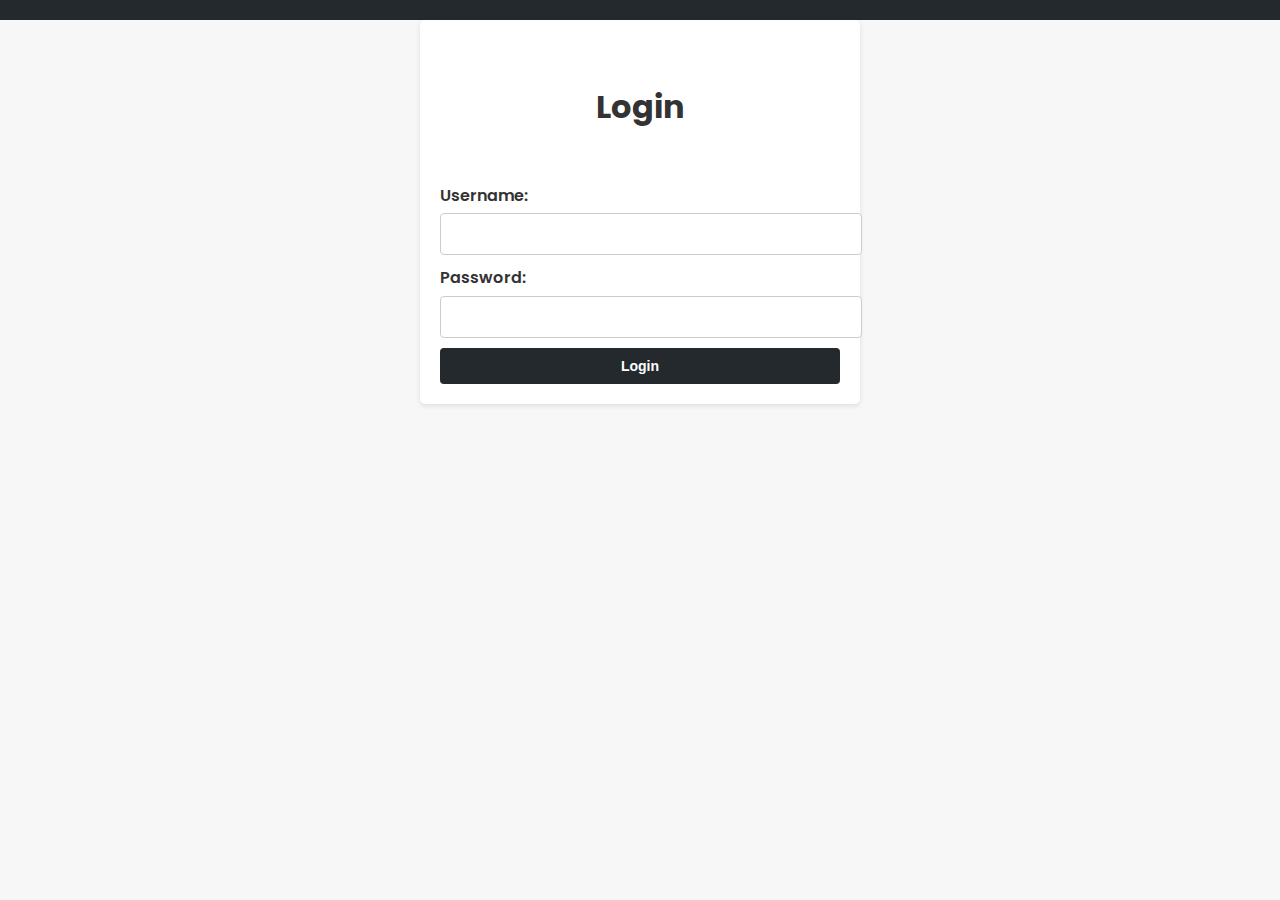
<file: src/main/resources/templates/login.html>
<!DOCTYPE html>
<html lang="en">
  <head>
    <meta charset="UTF-8" />
    <title>Login</title>
    <link
      href="https://fonts.googleapis.com/css2?family=Poppins:wght@300;400;600&display=swap"
      rel="stylesheet"
    />
    <style>
      body {
        font-family: "Poppins", sans-serif;
        line-height: 1.6;
        margin: 0;
        padding: 0;
        background-color: #f7f7f7;
        color: #333;
      }

      header {
        background-color: #24292e;
        padding: 10px;
        text-align: center;
      }

      header a {
        color: #fff;
        text-decoration: none;
        font-weight: 600;
      }

      .container {
        max-width: 400px;
        margin: 0 auto;
        padding: 20px;
        background-color: #fff;
        box-shadow: 0px 2px 5px rgba(0, 0, 0, 0.1);
        border-radius: 5px;
      }

      h1 {
        padding: 20px;
        text-align: center;
        margin-bottom: 30px;
      }

      label {
        font-weight: 600;
        display: block;
        margin-bottom: 5px;
      }

      input[type="text"],
      input[type="password"] {
        padding: 10px;
        width: 100%;
        border: 1px solid #ccc;
        border-radius: 4px;
        font-family: "Poppins", sans-serif;
        margin-bottom: 10px;
      }

      button[type="submit"] {
        padding: 10px 20px;
        background-color: #24292e;
        color: #fff;
        border: none;
        border-radius: 4px;
        cursor: pointer;
        font-size: 14px;
        font-weight: 600;
        width: 100%;
      }

      a {
        color: #24292e;
        text-decoration: none;
        font-weight: 600;
        display: block;
        text-align: center;
        margin-top: 20px;
      }
    </style>
  </head>
  <body>
    <header>
    </header>

    <div class="container">
      <h1>Login</h1>
      <form method="post" th:action="@{/login}" th:object="${payload}">
        <label for="username">Username:</label>
        <input id="username" required th:field="*{username}" type="text" />

        <label for="password">Password:</label>
        <input id="password" required th:field="*{password}" type="password" />

        <button type="submit">Login</button>
      </form>
    </div>
  </body>
</html>
</file>
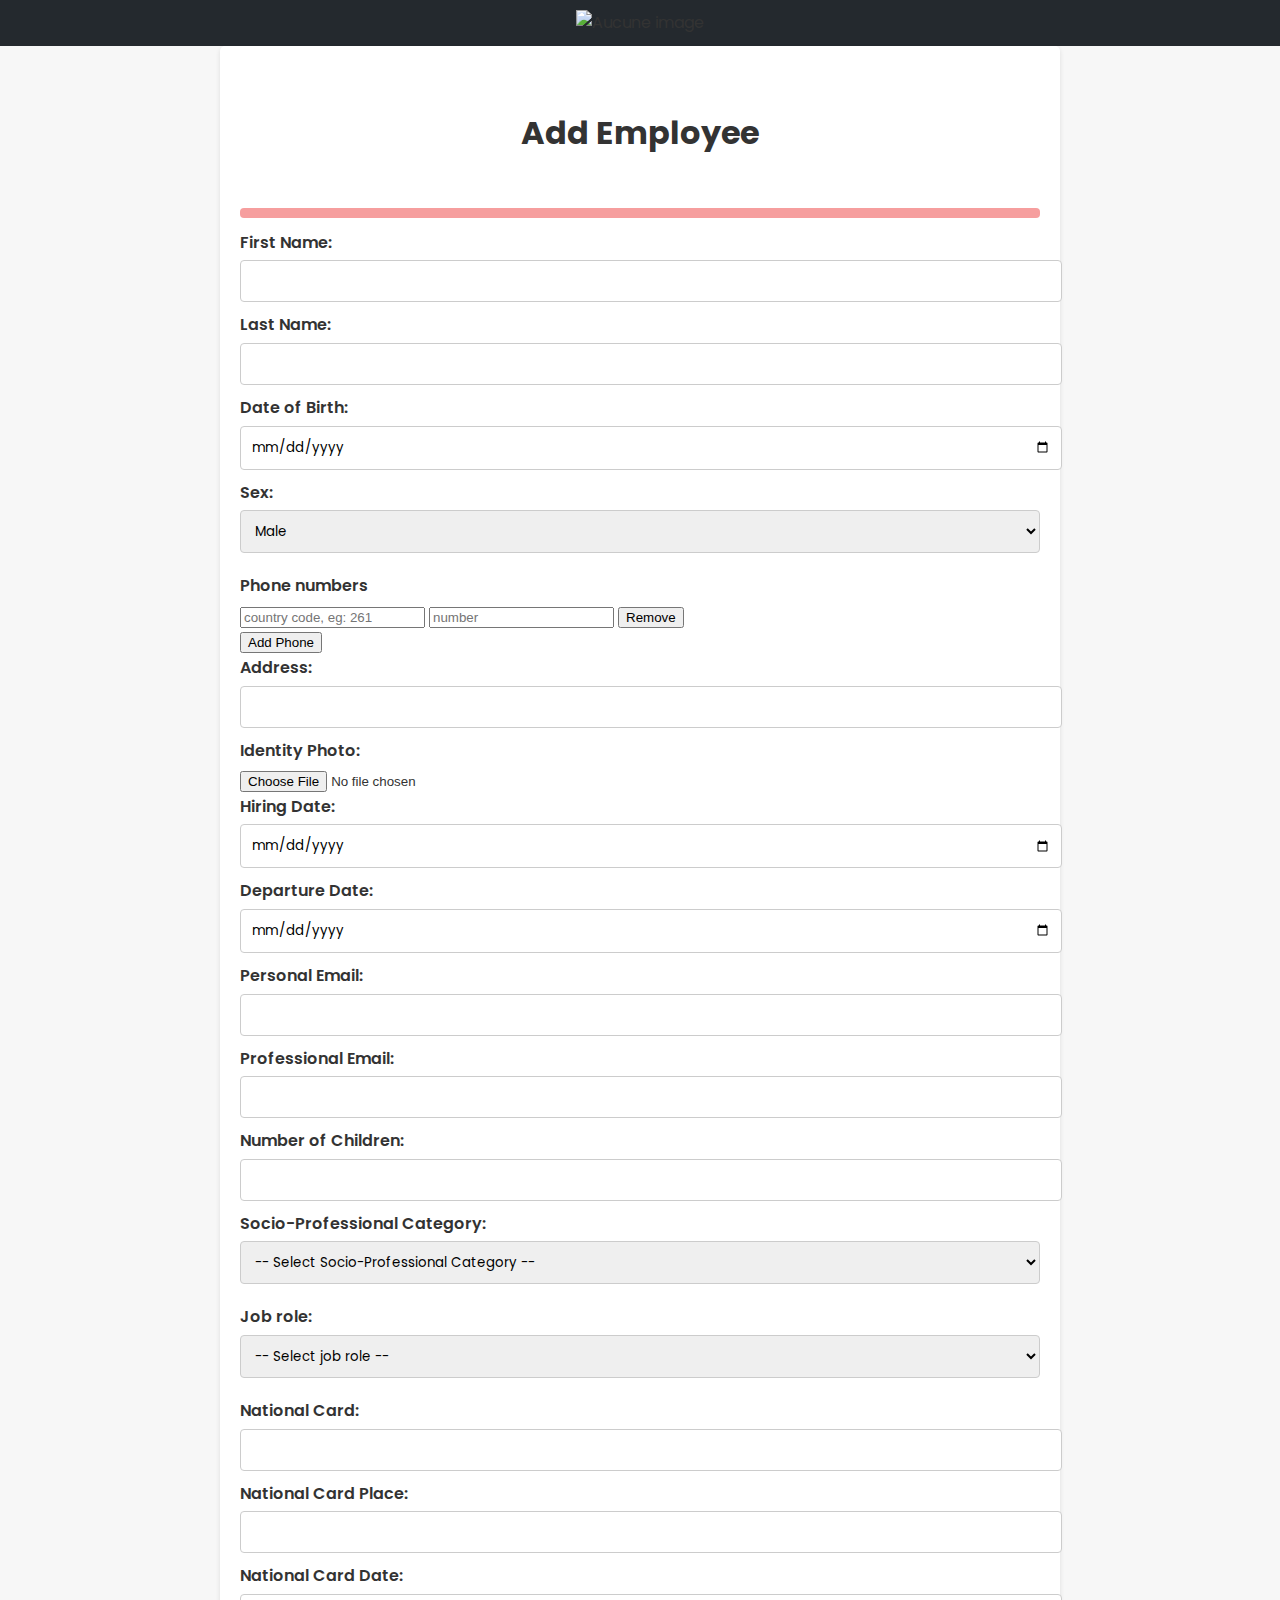
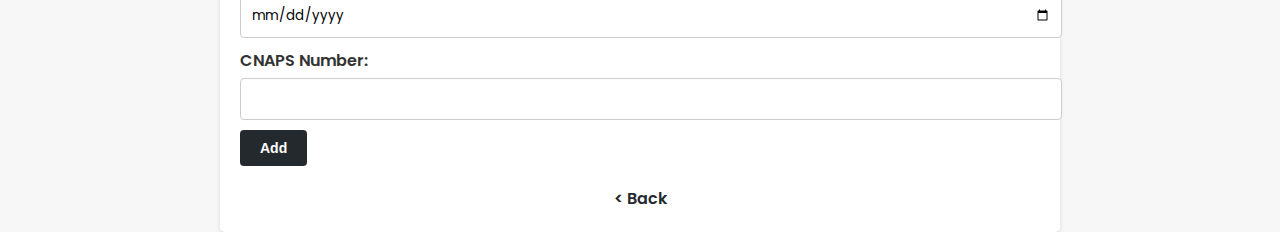
<file: src/main/resources/templates/employee/add-employee.html>
<!DOCTYPE html>
<html lang="en">
  <head>
    <meta charset="UTF-8" />
    <title>Add Employee</title>
    <link
      href="https://fonts.googleapis.com/css2?family=Poppins:wght@300;400;600&display=swap"
      rel="stylesheet"
    />
    <style>
      body {
        font-family: "Poppins", sans-serif;
        line-height: 1.6;
        margin: 0;
        padding: 0;
        background-color: #f7f7f7;
        color: #333;
      }

      header {
        background-color: #24292e;
        padding: 10px;
        text-align: center;
      }

      header a {
        color: #fff;
        text-decoration: none;
        font-weight: 600;
      }

      .container {
        max-width: 800px;
        margin: 0 auto;
        padding: 20px;
        background-color: #fff;
        box-shadow: 0px 2px 5px rgba(0, 0, 0, 0.1);
        border-radius: 5px;
      }

      h1 {
        padding: 20px;
        text-align: center;
        margin-bottom: 30px;
      }

      label {
        font-weight: 600;
        display: block;
        margin-bottom: 5px;
      }

      input[type="text"],
      input[type="date"],
      input[type="email"],
      input[type="number"],
      select {
        padding: 10px;
        width: 100%;
        border: 1px solid #ccc;
        border-radius: 4px;
        font-family: "Poppins", sans-serif;
        margin-bottom: 10px;
      }

      select {
        margin-bottom: 20px;
      }

      button[type="submit"] {
        padding: 10px 20px;
        background-color: #24292e;
        color: #fff;
        border: none;
        border-radius: 4px;
        cursor: pointer;
        font-size: 14px;
        font-weight: 600;
      }

      a {
        color: #24292e;
        text-decoration: none;
        font-weight: 600;
        display: block;
        text-align: center;
        margin-top: 20px;
      }

      .error {
        font-size: 12px;
        border-radius: 4px;
        padding: 0.3rem;
        color: #912b2b;
        background-color: #f69e9e;
      }
    </style>
  </head>
  <body>
    <header>
      <img
        alt="Aucune image"
        height="50"
        th:src="'data:image/jpeg;base64,' + ${company.logo}"
        width="50"
      />
    </header>

    <div class="container">
      <h1>Add Employee</h1>
      <p class="error" th:if="error" th:text="${error}"></p>
      <form
        enctype="multipart/form-data"
        method="post"
        th:action="@{/employees/add}"
        th:object="${employee}"
      >
        <label for="firstName">First Name:</label>
        <input id="firstName" required th:field="*{firstname}" type="text" />

        <label for="lastName">Last Name:</label>
        <input id="lastName" required th:field="*{lastname}" type="text" />

        <label for="dateOfBirth">Date of Birth:</label>
        <input
          id="dateOfBirth"
          pattern="yyyy-MM-dd"
          required
          th:field="*{birthdate}"
          type="date"
        />

        <label for="sex">Sex:</label>
        <select id="sex" required th:field="*{sex}">
          <option th:value="M">Male</option>
          <option th:value="F">Female</option>
        </select>

        <div>
          <label for="phones">Phone numbers</label>
          <div id="phones">
            <div th:each="phone, cur : *{phones}">
              <input th:field="*{phones[__${cur.index}__].id}" type="hidden" />
              <input
                placeholder="country code, eg: 261"
                required
                th:field="*{phones[__${cur.index}__].code}"
              />
              <input
                maxlength="10"
                placeholder="number"
                required
                th:field="*{phones[__${cur.index}__].number}"
              />
              <button
                th:onclick="'removeEntry(' + ${cur.index} + ')'"
                type="button"
              >
                Remove
              </button>
            </div>
          </div>
          <button th:onclick="newPhoneEntry()" type="button">Add Phone</button>
        </div>

        <label for="address">Address:</label>
        <input id="address" required th:field="*{address}" type="text" />

        <label for="photo">Identity Photo:</label>
        <input id="photo" name="photo" th:field="*{photo}" type="file" />

        <label for="beggingDate">Hiring Date:</label>
        <input
          id="beggingDate"
          pattern="yyyy-MM-dd"
          required
          th:field="*{hireDate}"
          type="date"
        />

        <label for="outDate">Departure Date:</label>
        <input
          id="outDate"
          pattern="yyyy-MM-dd"
          th:field="*{departureDate}"
          type="date"
        />

        <label for="emailPerso">Personal Email:</label>
        <input
          id="emailPerso"
          required
          th:field="*{personalEmail}"
          type="email"
        />

        <label for="emailPro">Professional Email:</label>
        <input id="emailPro" required th:field="*{proEmail}" type="email" />

        <label for="dependents">Number of Children:</label>
        <input
          id="dependents"
          required
          th:field="*{dependents}"
          type="number"
        />

        <label for="socioPro">Socio-Professional Category:</label>
        <select id="socioPro" required th:field="*{socioPro}">
          <option value="">-- Select Socio-Professional Category --</option>
          <option
            th:each="spc : ${socioProCategories}"
            th:text="${spc.name}"
            th:value="${spc.id}"
          ></option>
        </select>

        <label for="jobRole">Job role:</label>
        <select id="jobRole" required th:field="*{jobRole}">
          <option value="">-- Select job role --</option>
          <option
            th:each="jr : ${jobRoles}"
            th:text="${jr.name}"
            th:value="${jr.id}"
          ></option>
        </select>

        <label for="cin">National Card:</label>
        <input id="cin" required th:field="*{cinNumber}" type="text" />

        <label for="cinPlace">National Card Place:</label>
        <input
          id="cinPlace"
          required
          th:field="*{cinPlaceIssue}"
          th:value="*{cinPlaceIssue}"
          type="text"
        />

        <label for="cinDate">National Card Date:</label>
        <input
          id="cinDate"
          pattern="yyyy-MM-dd"
          th:field="*{cinDateIssue}"
          th:value="*{cinDateIssue}"
          type="date"
        />

        <label for="cnaps_number">CNAPS Number:</label>
        <input
          id="cnaps_number"
          required
          th:field="*{cnapsNumber}"
          type="text"
        />

        <button type="submit">Add</button>
      </form>

      <a th:href="@{/employees}">&lt; Back</a>
    </div>
    <script
      defer
      th:inline="javascript"
      th:src="@{/scripts/multiple_phone.js}"
    ></script>
  </body>
</html>
</file>
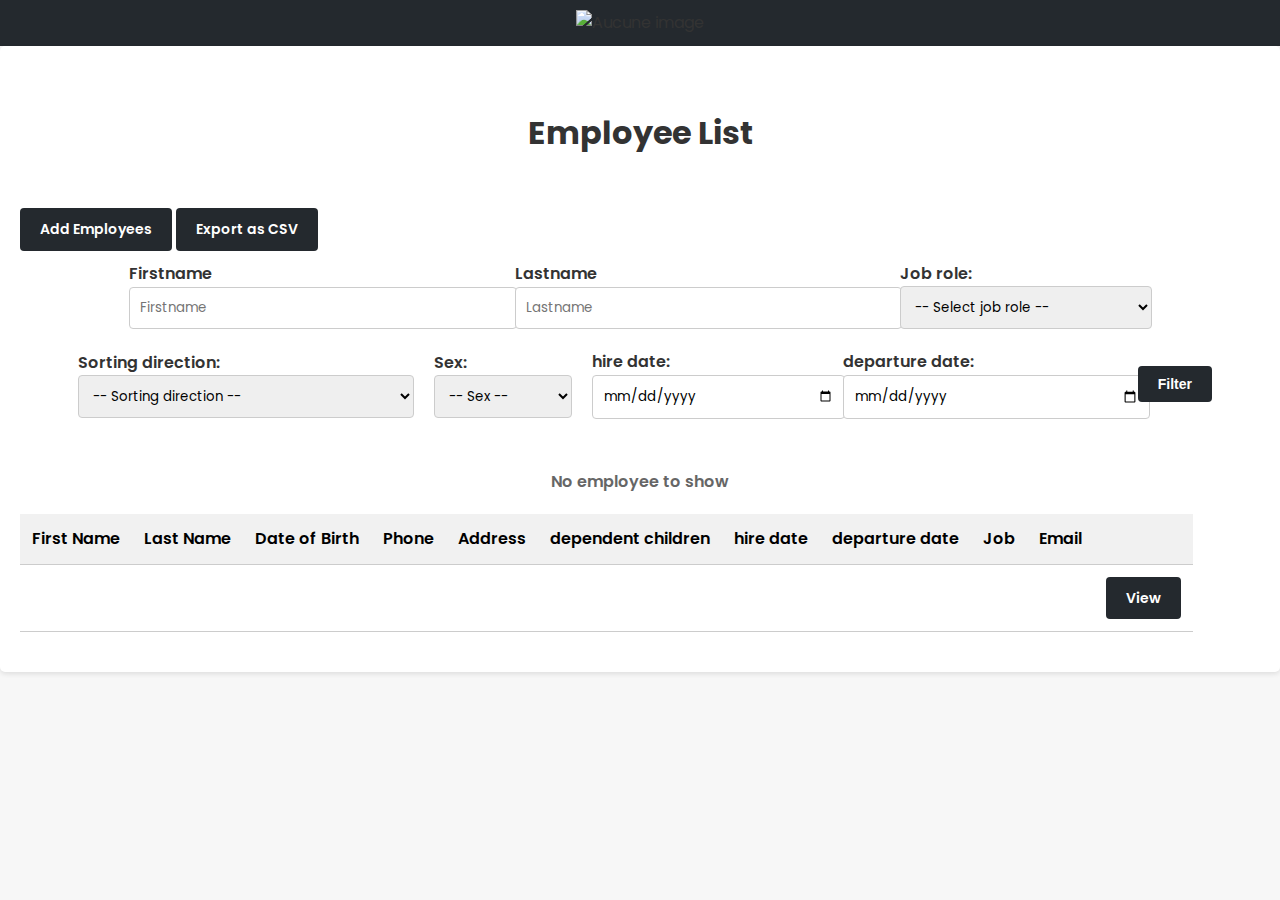
<file: src/main/resources/templates/employee/list-employee.html>
<!DOCTYPE html>
<html lang="en">
  <head>
    <meta charset="UTF-8" />
    <title>Employee List</title>
    <link
      href="https://fonts.googleapis.com/css2?family=Poppins:wght@300;400;600&display=swap"
      rel="stylesheet"
    />
    <style>
      body {
        font-family: "Poppins", sans-serif;
        line-height: 1.6;
        margin: 0;
        padding: 0;
        background-color: #f7f7f7;
        color: #333;
      }

      header {
        background-color: #24292e;
        padding: 10px;
        text-align: center;
      }

      header a {
        color: #fff;
        text-decoration: none;
        font-weight: 600;
      }

      .container {
        /*max-width: 800px;*/
        margin: 0 auto;
        padding: 20px;
        background-color: #fff;
        box-shadow: 0px 2px 5px rgba(0, 0, 0, 0.1);
        border-radius: 5px;
      }

      h1 {
        padding: 20px;
        text-align: center;
        margin-bottom: 30px;
      }

      .btn {
        display: inline-block;
        padding: 10px 20px;
        background-color: #24292e;
        color: #fff;
        text-decoration: none;
        border: none;
        border-radius: 4px;
        cursor: pointer;
        font-size: 14px;
        font-weight: 600;
      }

      .btn:hover {
        background-color: #1c1f23;
      }

      form {
        display: flex;
        flex-wrap: wrap;
        justify-content: center;
        align-items: center;
        margin-bottom: 20px;
      }

      form div {
        margin: 10px;
      }

      label {
        font-weight: 600;
      }

      input,
      select {
        padding: 10px;
        width: 100%;
        border: 1px solid #ccc;
        border-radius: 4px;
        font-family: "Poppins", sans-serif;
      }

      button[type="submit"] {
        padding: 10px 20px;
        background-color: #24292e;
        color: #fff;
        border: none;
        border-radius: 4px;
        cursor: pointer;
        font-size: 14px;
        font-weight: 600;
      }

      table {
        max-width: 100%;
        border-collapse: collapse;
        margin-bottom: 20px;
        overflow-x: scroll;
      }

      th,
      td {
        padding: 12px;
        text-align: left;
        border-bottom: 1px solid #ccc;
      }

      th {
        width: auto;
        background-color: #f1f1f1;
        color: #000;
        font-weight: 600;
      }

      tr:hover {
        background-color: #f5f5f5;
      }

      .no-employee {
        text-align: center;
        padding: 20px;
        font-weight: 600;
        color: #666;
      }

      .back-link {
        display: block;
        text-align: center;
        margin-top: 20px;
        color: #24292e;
        text-decoration: none;
        font-weight: 600;
      }

      .back-link:hover {
        text-decoration: underline;
      }
    </style>
  </head>
  <body>
    <header>
      <img
        alt="Aucune image"
        height="50"
        th:src="'data:image/jpeg;base64,' + ${company.logo}"
        width="50"
      />
    </header>

    <div class="container">
      <h1>Employee List</h1>
      <a class="btn" href="/employees/add">Add Employees</a>
      <a
        class="btn"
        th:href="@{/employees/export-csv(
          firstname=${filter.firstname},
          lastname=${filter.lastname},
          job=${filter.job},
          sex=${filter.sex},
          sort=${filter.sort},
          hireDate=${filter.hireDate},
          departureDate=${filter.departureDate})}"
        >Export as CSV</a
      >

      <!-- Filter -->
      <form action="/employees" method="get" th:object="${filter}">
        <div>
          <label for="firstname">Firstname</label>
          <input
            id="firstname"
            placeholder="Firstname"
            th:field="*{firstname}"
            type="text"
          />
        </div>

        <div>
          <label for="lastname">Lastname</label>
          <input
            id="lastname"
            placeholder="Lastname"
            th:field="*{lastname}"
            type="text"
          />
        </div>

        <div>
          <label for="job">Job role:</label>
          <select id="job" th:field="*{job}">
            <option value="">-- Select job role --</option>
            <option
              th:each="job : ${jobRoles}"
              th:text="${job.name}"
              th:value="${job.id}"
            ></option>
          </select>
        </div>

        <div>
          <label for="sort">Sorting direction:</label>
          <select id="sort" th:field="*{sort}">
            <option value="">-- Sorting direction --</option>
            <option value="ASC">Ascending</option>
            <option value="DESC">Descending</option>
          </select>
        </div>

        <div>
          <label for="sex">Sex:</label>
          <select id="sex" th:field="*{sex}">
            <option value="">-- Sex --</option>
            <option value="F">Female</option>
            <option value="M">Male</option>
          </select>
        </div>

        <div>
          <label for="hireDate">hire date:</label>
          <input id="hireDate" th:field="*{hireDate}" type="date" />
        </div>

        <div>
          <label for="departureDate">departure date:</label>
          <input id="departureDate" th:field="*{departureDate}" type="date" />
        </div>

        <button class="btn" type="submit">Filter</button>
      </form>

      <div class="no-employee" th:if="${employees.size() == 0}">
        No employee to show
      </div>
      <table th:if="${employees.size() > 0}">
        <thead>
          <tr>
            <th>First Name</th>
            <th>Last Name</th>
            <th>Date of Birth</th>
            <th>Phone</th>
            <th>Address</th>
            <th>dependent children</th>
            <th>hire date</th>
            <th>departure date</th>
            <th>Job</th>
            <th>Email</th>
            <th></th>
          </tr>
        </thead>

        <tbody>
          <tr th:each="employee : ${employees}">
            <td th:text="${employee.firstname}"></td>
            <td th:text="${employee.lastname}"></td>
            <td th:text="${employee.birthdate}"></td>
            <td th:text="${employee.phone}"></td>
            <td th:text="${employee.address}"></td>
            <td th:text="${employee.dependents}"></td>
            <td th:text="${employee.hireDate}"></td>
            <td th:text="${employee.departureDate}"></td>
            <td th:text="${employee.jobRole.name}"></td>
            <td th:text="${employee.proEmail}"></td>
            <td>
              <a
                class="btn"
                th:href="@{/employees/show/{matriculate}(matriculate=${employee.matriculate})}"
                >View</a
              >
            </td>
          </tr>
        </tbody>
      </table>
    </div>
  </body>
</html>
</file>
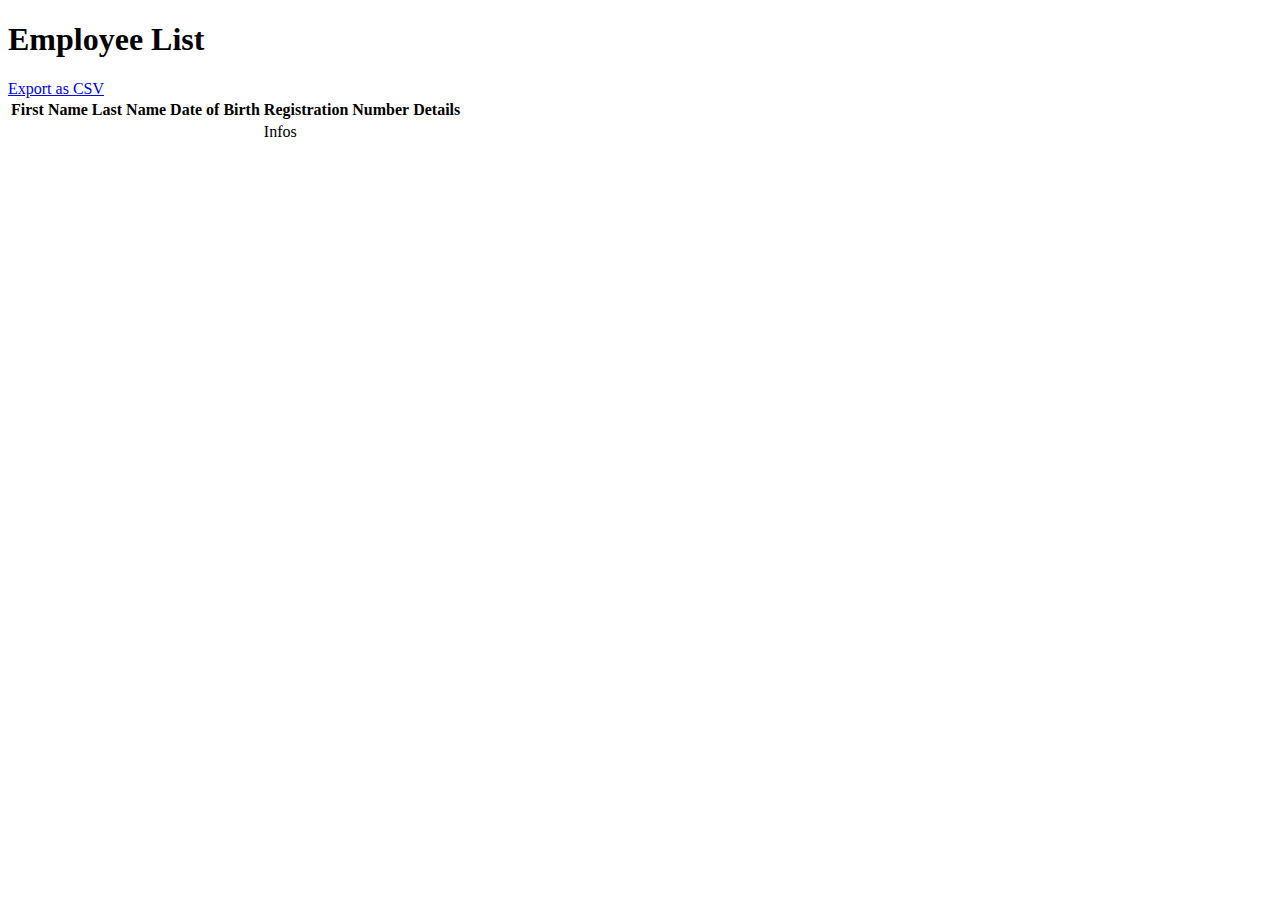
<file: src/main/resources/templates/employee/list_employee.html>
<!DOCTYPE html>
<html lang="en">
  <head>
    <meta charset="UTF-8" />
    <title>Employee List</title>
    <link href="https://fonts.googleapis.com" rel="preconnect" />
    <link crossorigin href="https://fonts.gstatic.com" rel="preconnect" />
    <link
      href="https://fonts.googleapis.com/css2?family=Poppins:wght@100&display=swap"
      rel="stylesheet"
    />
  </head>
  <body>
    <div th:replace="fragments/header"></div>
    <h1>Employee List</h1>
    <a class="export-link" href="/employees/export-csv">Export as CSV</a>
    <table>
      <tr>
        <th>First Name</th>
        <th>Last Name</th>
        <th>Date of Birth</th>
        <th>Registration Number</th>
        <th>Details</th>
      </tr>
      <tr th:each="employee : ${employees}">
        <td th:text="${employee.firstname}"></td>
        <td th:text="${employee.lastname}"></td>
        <td th:text="${employee.birthdate}"></td>
        <td>
          <a th:href="@{'/employees/' + ${employee.matriculate}}">Infos</a>
        </td>
      </tr>
    </table>
  </body>
</html>
</file>
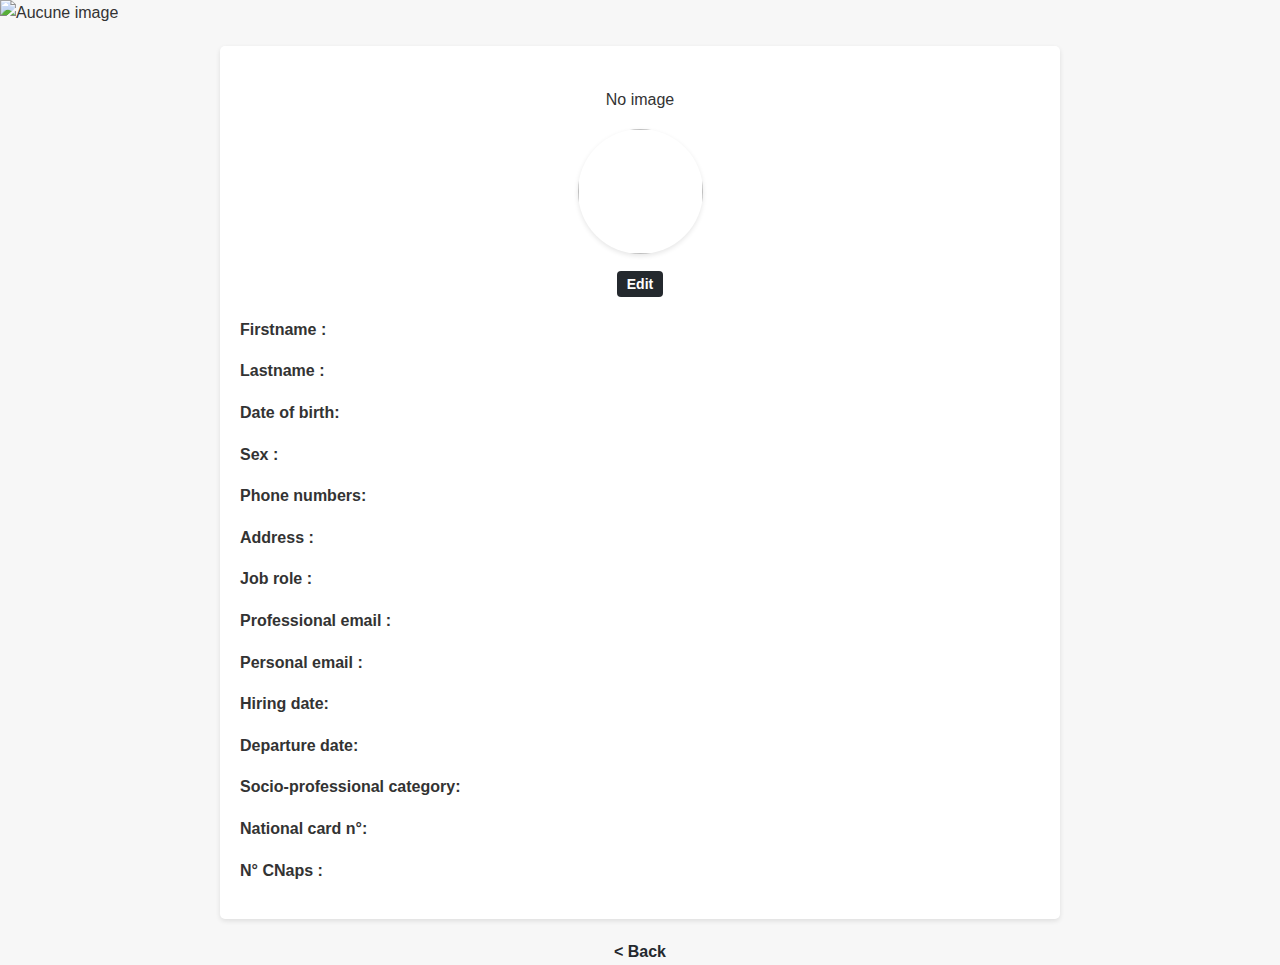
<file: src/main/resources/templates/employee/profiles.html>
<!DOCTYPE html>
<html lang="en">
  <head>
    <meta charset="UTF-8" />
    <title>Employee File</title>
    <link href="https://fonts.googleapis.com" rel="preconnect" />
    <link crossorigin href="https://fonts.gstatic.com" rel="preconnect" />
    <style>
      body {
        font-family: Arial, sans-serif;
        line-height: 1.6;
        margin: 0;
        padding: 0;
        background-color: #f7f7f7;
        color: #333;
      }

      .header {
        background-color: #24292e;
        padding: 10px;
        text-align: center;
      }

      .header a {
        color: #fff;
        text-decoration: none;
        font-weight: 600;
      }

      .content {
        max-width: 800px;
        margin: 20px auto;
        padding: 20px;
        background-color: #fff;
        box-shadow: 0px 2px 5px rgba(0, 0, 0, 0.1);
        border-radius: 5px;
      }

      .title {
        text-align: center;
        margin-bottom: 20px;
      }

      .title h1 {
        margin-bottom: 10px;
      }

      .title img {
        height: 125px;
        width: 125px;
        border-radius: 50%;
        box-shadow: 0 2px 5px rgba(0, 0, 0, 0.1);
      }

      .edit-btn {
        display: block;
        text-align: center;
        margin-top: 10px;
      }

      .edit-btn a {
        padding: 5px 10px;
        background-color: #24292e;
        color: #fff;
        text-decoration: none;
        border: none;
        border-radius: 4px;
        cursor: pointer;
        font-size: 14px;
        font-weight: 600;
      }

      .edit-btn a:hover {
        background-color: #1c1f23;
      }

      .attribute {
        font-weight: 600;
      }

      .back-link {
        display: block;
        text-align: center;
        margin-top: 20px;
        color: #24292e;
        text-decoration: none;
        font-weight: 600;
      }

      .back-link:hover {
        text-decoration: underline;
      }
    </style>
  </head>
  <body>
    <header>
      <img
        alt="Aucune image"
        height="50"
        th:src="'data:image/jpeg;base64,' + ${company.logo}"
        width="50"
      />
    </header>

    <div class="content">
      <div class="title">
        <h1 th:text="${employee.firstname}"></h1>

        <p th:if="${employee.photo == null}">No image</p>
        <img
          th:if="${employee.photo != null}"
          th:src="'data:image/jpeg;base64,' + ${employee.photo}"
        />
        <span class="edit-btn">
          <a th:href="@{'/employees/' + ${employee.matriculate} + '/update'}"
            >Edit</a
          >
        </span>
      </div>
      <div class="first-container">
        <p>
          <span class="attribute">Firstname : </span>
          <span th:text="${employee.firstname}"></span>
        </p>
        <p>
          <span class="attribute">Lastname : </span>
          <span th:text="${employee.lastname}"></span>
        </p>
        <p>
          <span class="attribute">Date of birth: </span>
          <span th:text="${employee.birthdate}"></span>
        </p>
        <p>
          <span class="attribute">Sex : </span>
          <span th:text="${employee.sex}"></span>
        </p>

        <div>
          <span class="attribute">Phone numbers:</span>
          <div th:each="p : ${employee.phone}">
            <span th:text="${p}"></span>
          </div>
        </div>

        <p>
          <span class="attribute">Address : </span>
          <span th:text="${employee.address}"></span>
        </p>
        <p>
          <span class="attribute">Job role :</span>
        </p>
        <span th:text="${employee.jobRole.name}"></span>
      </div>
      <p>
        <span class="attribute">Professional email : </span>
        <span th:text="${employee.proEmail}"></span>
      </p>
      <p>
        <span class="attribute">Personal email : </span>
        <span th:text="${employee.personalEmail}"></span>
      </p>
      <p>
        <span class="attribute">Hiring date: </span>
        <span th:text="${employee.hireDate}"></span>
      </p>
      <p>
        <span class="attribute">Departure date: </span>
        <span th:text="${employee.departureDate}"></span>
      </p>
      <p>
        <span class="attribute">Socio-professional category: </span>
        <span th:text="${employee.socioProCategory.name}"></span>
      </p>
      <p>
        <span class="attribute">National card n°: </span>
        <span th:text="${employee.nationalCard.number}"></span>
      </p>
      <p>
        <span class="attribute">N° CNaps : </span>
        <span th:text="${employee.cnapsNumber}"></span>
      </p>
    </div>

    <a class="back-link" th:href="@{'/employees'}">&lt; Back</a>
  </body>
</html>
</file>
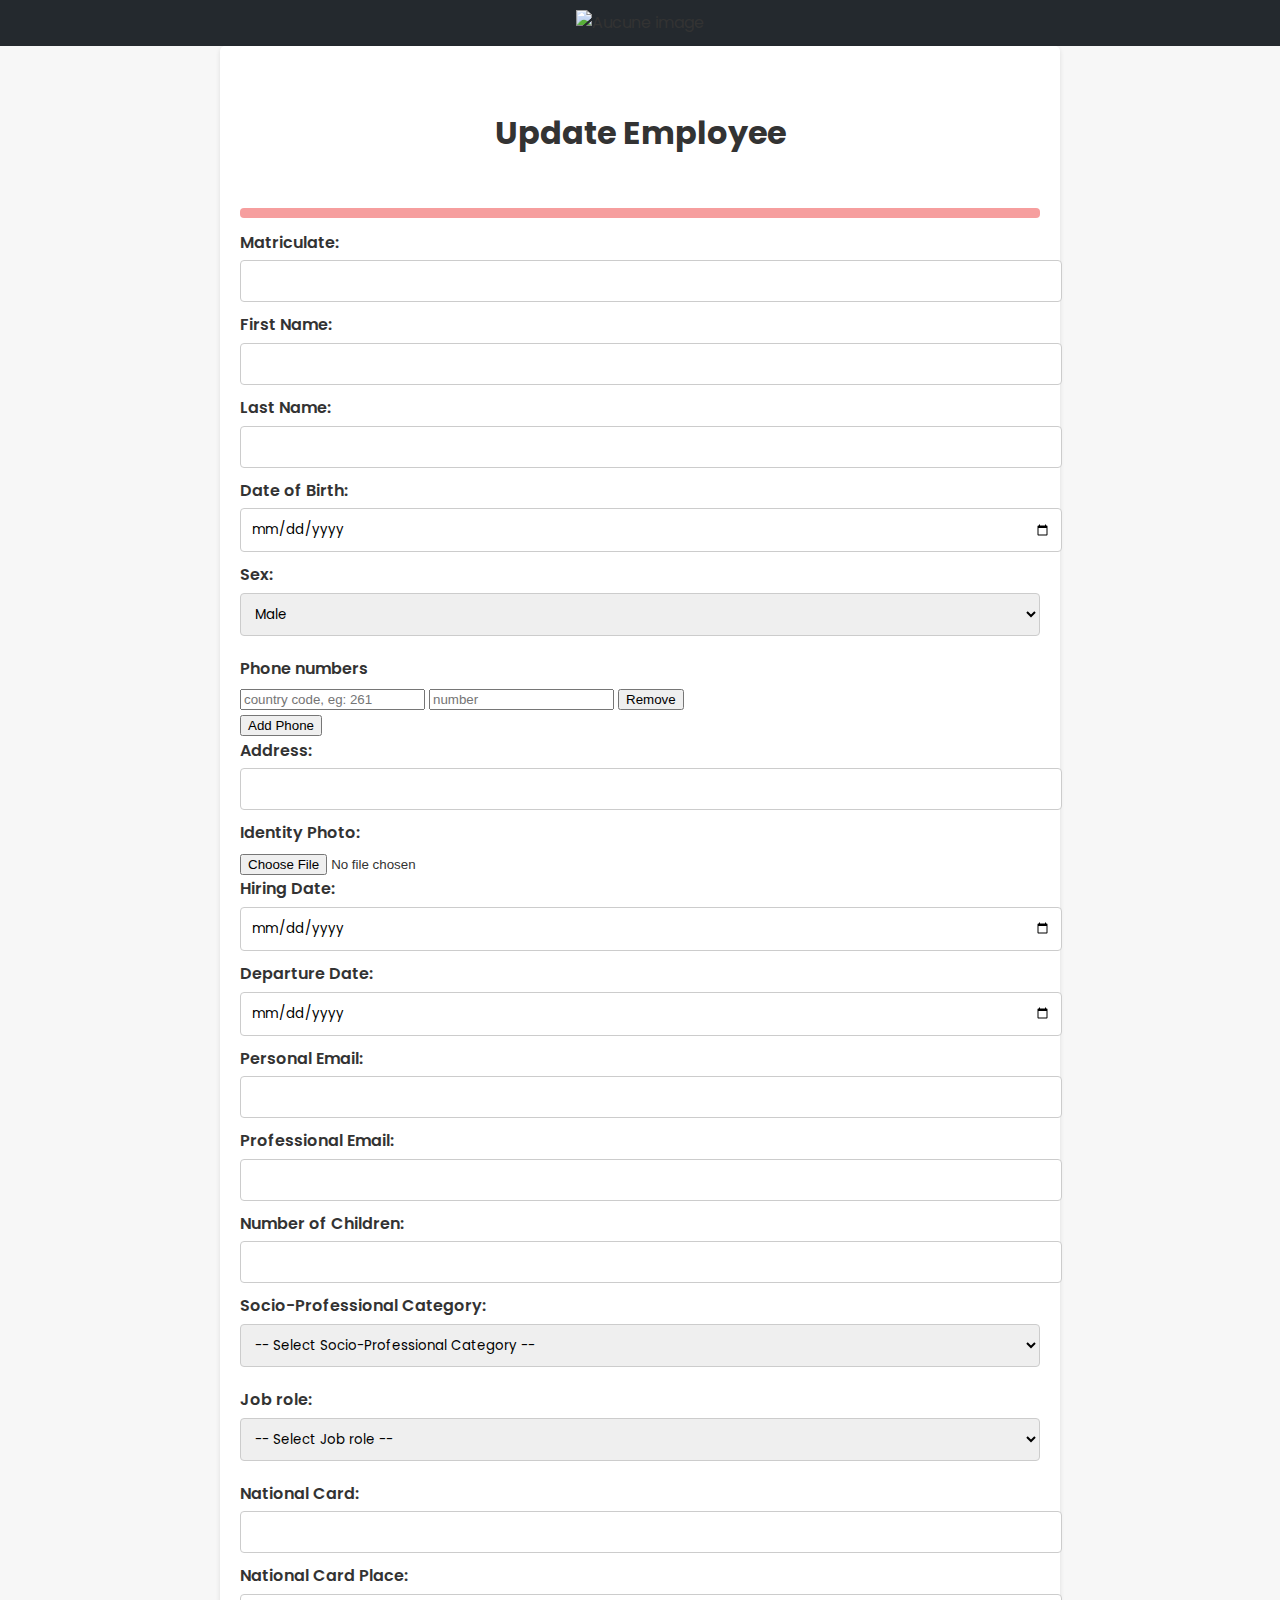
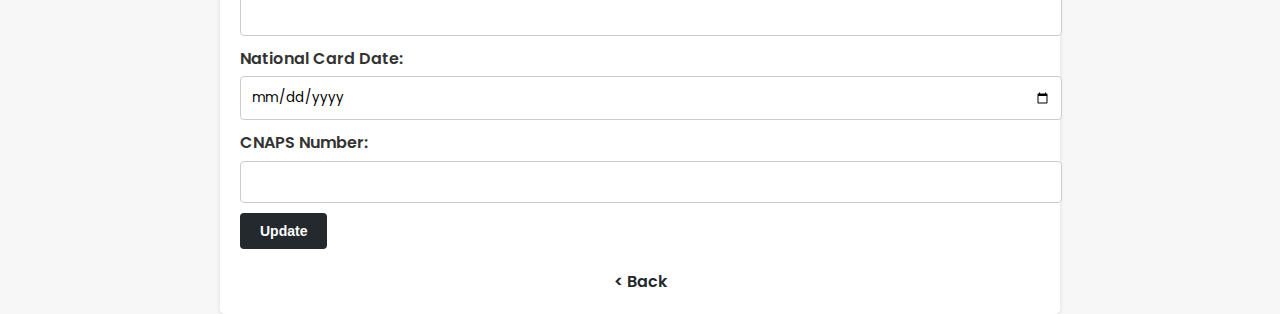
<file: src/main/resources/templates/employee/update-employee.html>
<!DOCTYPE html>
<html lang="en">
  <head>
    <meta charset="UTF-8" />
    <title>Update Employee</title>
    <link
      href="https://fonts.googleapis.com/css2?family=Poppins:wght@300;400;600&display=swap"
      rel="stylesheet"
    />
    <style>
      body {
        font-family: "Poppins", sans-serif;
        line-height: 1.6;
        margin: 0;
        padding: 0;
        background-color: #f7f7f7;
        color: #333;
      }

      header {
        background-color: #24292e;
        padding: 10px;
        text-align: center;
      }

      header a {
        color: #fff;
        text-decoration: none;
        font-weight: 600;
      }

      .container {
        max-width: 800px;
        margin: 0 auto;
        padding: 20px;
        background-color: #fff;
        box-shadow: 0px 2px 5px rgba(0, 0, 0, 0.1);
        border-radius: 5px;
      }

      h1 {
        padding: 20px;
        text-align: center;
        margin-bottom: 30px;
      }

      label {
        font-weight: 600;
        display: block;
        margin-bottom: 5px;
      }

      input[type="text"],
      input[type="date"],
      input[type="email"],
      input[type="number"],
      select {
        padding: 10px;
        width: 100%;
        border: 1px solid #ccc;
        border-radius: 4px;
        font-family: "Poppins", sans-serif;
        margin-bottom: 10px;
      }

      select {
        margin-bottom: 20px;
      }

      button[type="submit"] {
        padding: 10px 20px;
        background-color: #24292e;
        color: #fff;
        border: none;
        border-radius: 4px;
        cursor: pointer;
        font-size: 14px;
        font-weight: 600;
      }

      a {
        color: #24292e;
        text-decoration: none;
        font-weight: 600;
        display: block;
        text-align: center;
        margin-top: 20px;
      }

      .error {
        font-size: 12px;
        border-radius: 4px;
        padding: 0.3rem;
        color: #912b2b;
        background-color: #f69e9e;
      }
    </style>
  </head>
  <body>
    <header>
      <img
        alt="Aucune image"
        height="50"
        th:src="'data:image/jpeg;base64,' + ${company.logo}"
        width="50"
      />
    </header>

    <div class="container">
      <h1>Update Employee</h1>
      <p class="error" th:if="error != null" th:text="${error}"></p>
      <form
        enctype="multipart/form-data"
        method="post"
        th:action="@{/employees/update}"
        th:object="${employee}"
      >
        <label for="matriculate">Matriculate:</label>
        <input
          id="matriculate"
          readonly
          required
          th:field="*{matriculate}"
          type="text"
        />

        <label for="firstName">First Name:</label>
        <input id="firstName" required th:field="*{firstname}" type="text" />

        <label for="lastName">Last Name:</label>
        <input id="lastName" required th:field="*{lastname}" type="text" />

        <label for="dateOfBirth">Date of Birth:</label>
        <input
          id="dateOfBirth"
          pattern="yyyy-MM-dd"
          required
          th:field="*{birthdate}"
          type="date"
        />

        <label for="sex">Sex:</label>
        <select id="sex" required th:field="*{sex}">
          <option th:value="M">Male</option>
          <option th:value="F">Female</option>
        </select>

        <div>
          <label for="phones">Phone numbers</label>
          <div id="phones">
            <div th:each="phone, cur : *{phones}">
              <input th:field="*{phones[__${cur.index}__].id}" type="hidden" />
              <input
                placeholder="country code, eg: 261"
                required
                th:field="*{phones[__${cur.index}__].code}"
              />
              <input
                maxlength="10"
                placeholder="number"
                required
                th:field="*{phones[__${cur.index}__].number}"
              />
              <button
                th:onclick="'removeEntry(' + ${cur.index} + ')'"
                type="button"
              >
                Remove
              </button>
            </div>
          </div>
          <button th:onclick="newPhoneEntry()" type="button">Add Phone</button>
        </div>

        <label for="address">Address:</label>
        <input id="address" required th:field="*{address}" type="text" />

        <label for="photo">Identity Photo:</label>
        <input id="photo" name="photo" th:field="*{photo}" type="file" />

        <label for="beggingDate">Hiring Date:</label>
        <input
          id="beggingDate"
          pattern="yyyy-MM-dd"
          required
          th:field="*{hireDate}"
          type="date"
        />

        <label for="outDate">Departure Date:</label>
        <input
          id="outDate"
          pattern="yyyy-MM-dd"
          th:field="*{departureDate}"
          type="date"
        />

        <label for="emailPerso">Personal Email:</label>
        <input
          id="emailPerso"
          required
          th:field="*{personalEmail}"
          type="email"
        />

        <label for="emailPro">Professional Email:</label>
        <input id="emailPro" required th:field="*{proEmail}" type="email" />

        <label for="dependents">Number of Children:</label>
        <input
          id="dependents"
          required
          th:field="*{dependents}"
          type="number"
        />

        <label for="socioPro">Socio-Professional Category:</label>
        <select
          id="socioPro"
          required
          th:field="*{socioPro}"
          th:value="*{socioPro}"
        >
          <option value="">-- Select Socio-Professional Category --</option>
          <option
            th:each="spc : ${socioProCategories}"
            th:text="${spc.name}"
            th:value="${spc.id}"
          ></option>
        </select>

        <label for="job_role">Job role:</label>
        <select
          id="job_role"
          required
          th:field="*{jobRole}"
          th:value="*{jobRole}"
        >
          <option value="">-- Select Job role --</option>
          <option
            th:each="jr : ${jobRoles}"
            th:text="${jr.name}"
            th:value="${jr.id}"
          ></option>
        </select>

        <label for="cin">National Card:</label>
        <input id="cin" required th:field="*{cinNumber}" type="text" />

        <label for="cinPlace">National Card Place:</label>
        <input
          id="cinPlace"
          required
          th:field="*{cinPlaceIssue}"
          th:value="*{cinPlaceIssue}"
          type="text"
        />

        <label for="cinDate">National Card Date:</label>
        <input
          id="cinDate"
          pattern="yyyy-MM-dd"
          th:field="*{cinDateIssue}"
          th:value="*{cinDateIssue}"
          type="date"
        />

        <label for="cnaps_number">CNAPS Number:</label>
        <input
          id="cnaps_number"
          required
          th:field="*{cnapsNumber}"
          type="text"
        />

        <button type="submit">Update</button>
      </form>

      <a
        th:href="@{/employees/show/{matriculate}(matriculate=${employee.matriculate})}"
        >&lt; Back</a
      >
    </div>

    <script
      defer
      th:inline="javascript"
      th:src="@{/scripts/multiple_phone.js}"
    ></script>
  </body>
</html>
</file>
